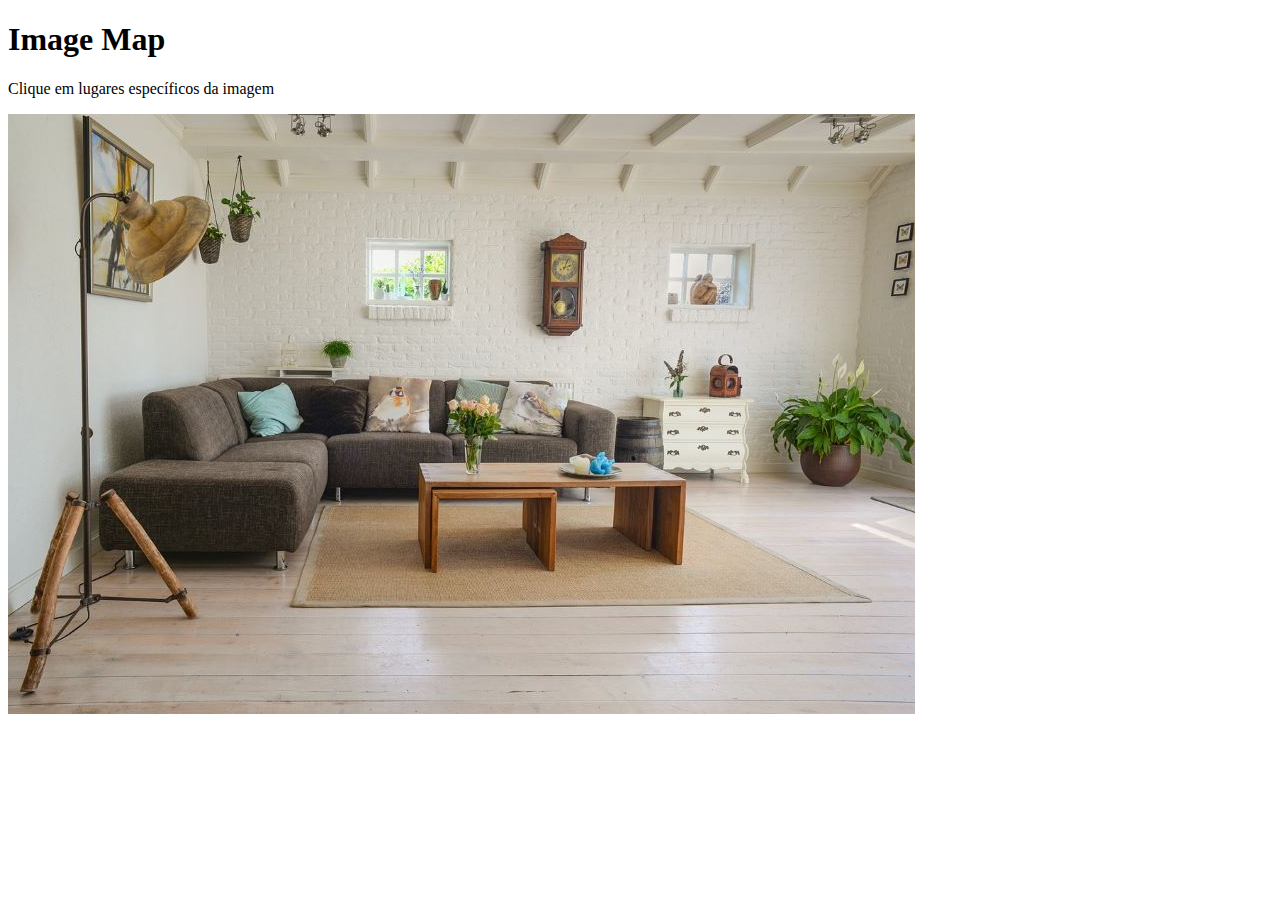
<file: site_do_curso_2_Trimestre-main/Projeto_Front-End-main/imagem.html>
<!DOCTYPE html>
<html>
    <head>
        <title>Áreas da Imagem</title>
    </head>
    <body>
        <h1>Image Map</h1>
        <p>Clique em lugares específicos da imagem</p>

        <img src="sala.jpg" alt="Imagem de uma sala de estar" usemap="#imgmap" height="600px">
        
        <map name="imgmap">
            <area shape="rect" coords="538,123,578,226" href="#" onclick="relogio()">
            <area shape="circle" coords="824,326,50" href="#" onclick="planta()">
            <area shape="" coords="" href="" onclick="">
        </map>

        <script>
            function relogio() {
                alert("Você clicou no relógio!");
            }
            function planta() {
                alert("Você clicou na planta!");
            }
        </script>
    </body>
</html>
</file>
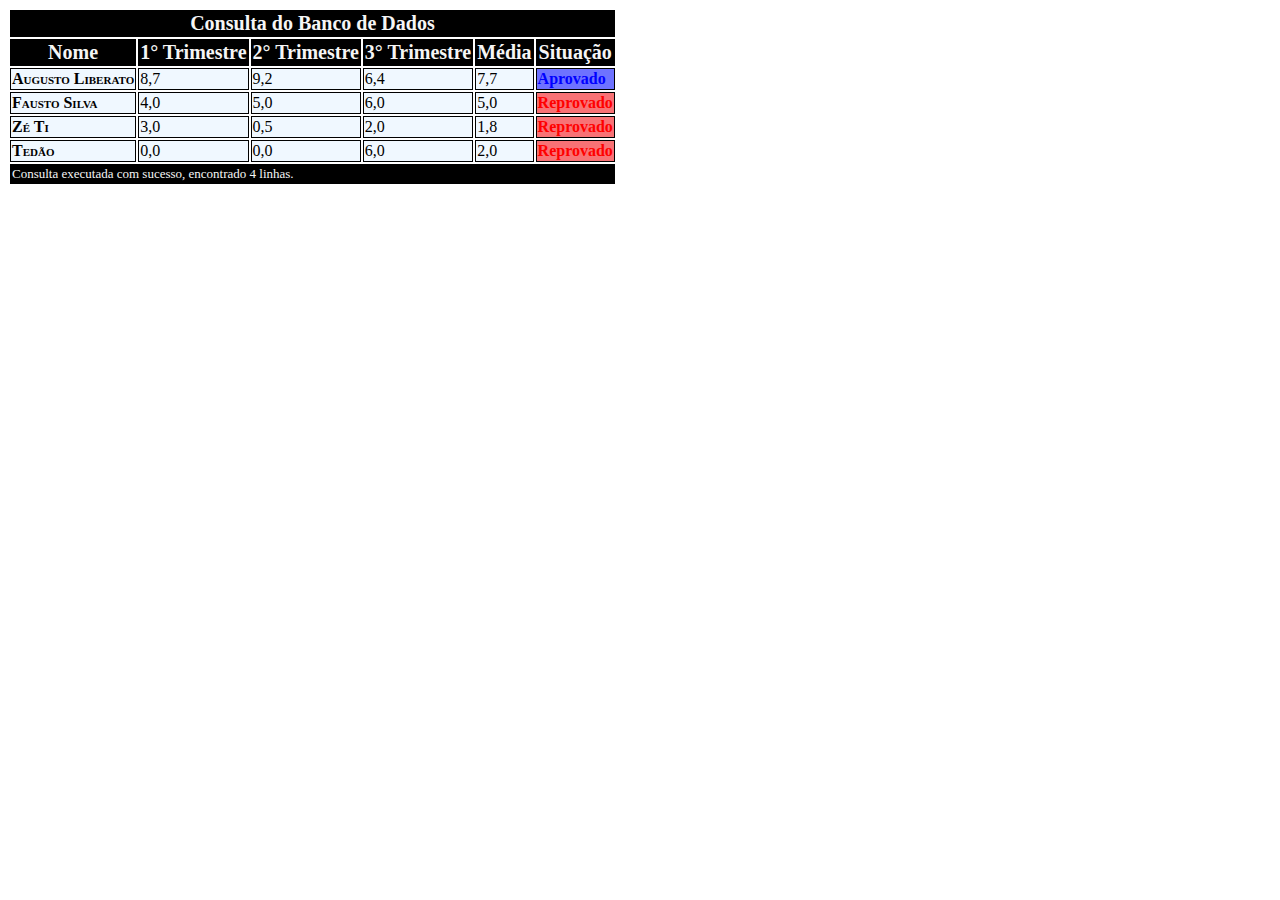
<file: site_do_curso_2_Trimestre-main/Projeto_Front-End-main/tabela.html>
<!DOCTYPE html>
<html>
    <head>
        <style>
            thead{
                border: solid 2px black;
                background-color: black;
                color: whitesmoke;
                text-align: center;
                font-weight: bold;
                font-size: 20px;
            }
            td {
                border: solid 1px black;
            }
            tfoot {
                border: solid 2px black;
                border: solid 2px black;
                background-color: black;
                color: whitesmoke;
                font-size: 13px;
            }
            tbody {
                background-color: aliceblue;
            }

            tbody td:first-child{
                font-weight: bold;
                font-variant: small-caps;
            }

            tbody td:last-child{
                background-color: #ff00008a;
                color: red;
                font-weight: bold;
            }

            tbody tr:first-child td:last-child{
                background-color: #0000ff8a;
                color: blue;
            }
        </style>
    </head>
    <body>
        <table>
            <thead>
                <tr>
                    <td colspan="6">Consulta do Banco de Dados</td>
                </tr>
                <tr>
                    <td>Nome</td>
                    <td>1° Trimestre</td>
                    <td>2° Trimestre</td>
                    <td>3° Trimestre</td>
                    <td>Média</td>
                    <td>Situação</td>
                </tr>
            </thead>
            <tbody>
                <tr>
                    <td>Augusto Liberato</td>
                    <td>8,7</td>
                    <td>9,2</td>
                    <td>6,4</td>
                    <td>7,7</td>
                    <td>Aprovado</td>
                </tr>
                <tr>
                    <td>Fausto Silva</td>
                    <td>4,0</td>
                    <td>5,0</td>
                    <td>6,0</td>
                    <td>5,0</td>
                    <td>Reprovado</td>
                </tr>
                <tr>
                    <td>Zé Ti</td>
                    <td>3,0</td>
                    <td>0,5</td>
                    <td>2,0</td>
                    <td>1,8</td>
                    <td>Reprovado</td>
                </tr>
                <tr>
                    <td>Tedão</td>
                    <td>0,0</td>
                    <td>0,0</td>
                    <td>6,0</td>
                    <td>2,0</td>
                    <td>Reprovado</td>
                </tr>
            </tbody>
            <tfoot>
                <tr>
                    <td colspan="6">Consulta executada com sucesso, encontrado 4 linhas.</td>
                </tr>
            </tfoot>
        </table>


    </body>
</html>
</file>
